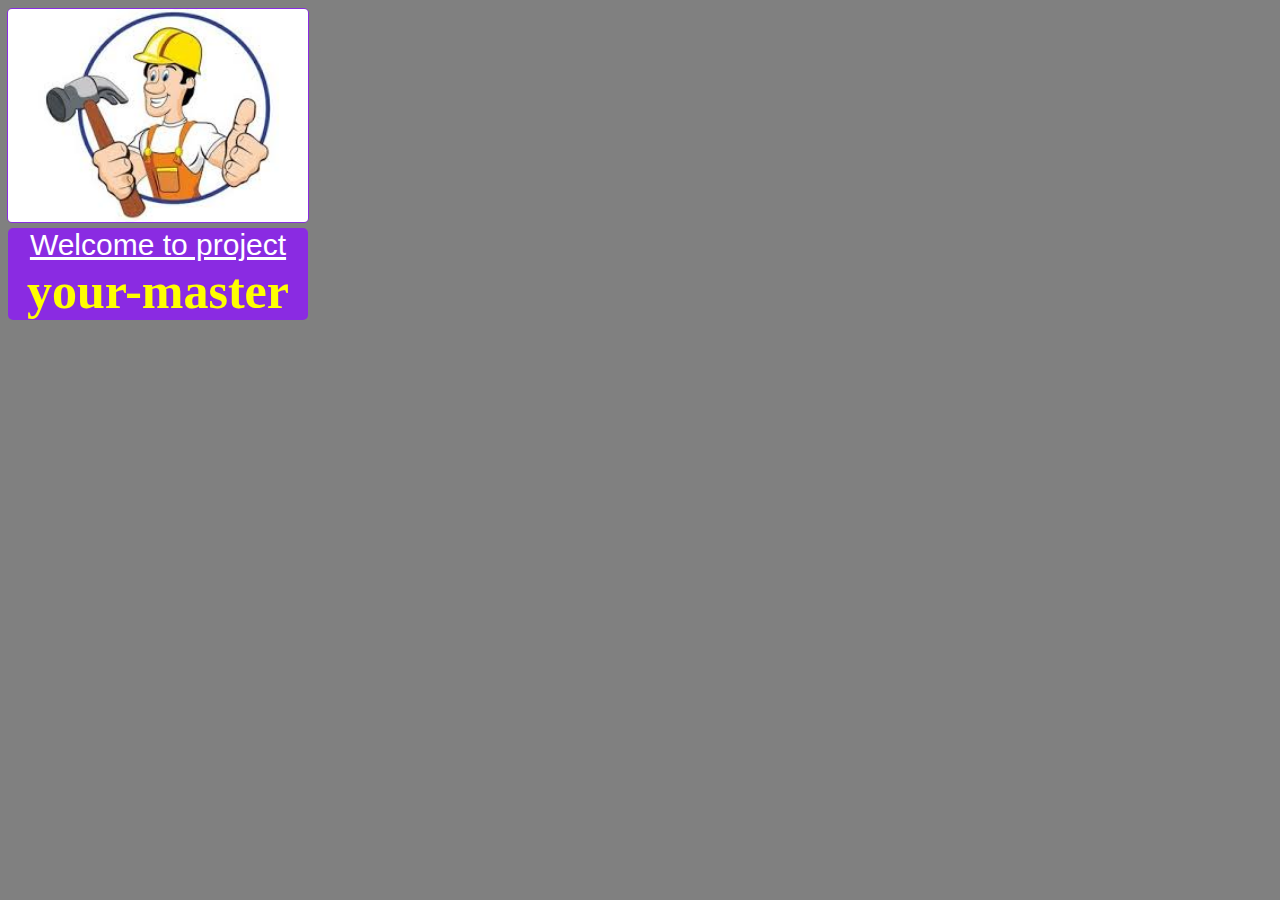
<file: index.html>
<!DOCTYPE html>
<html lang="en">
<head>
    <meta charset="UTF-8">
    <meta http-equiv="X-UA-Compatible" content="IE=edge">
    <meta name="viewport" content="width=device-width, initial-scale=1.0">
    
     <link rel="stylesheet" href="./styles.css">
     <!-- syles.css -->
    <title>your-master</title>
    
    <div class="img_box--Oun">
        
        <img src="./images/images.jfif" alt="img-Oun" class="img-Oun">
        <div class="img_box--Oun-Link">
        
        <a href="./1-index.html" class="Master_link--Oun">Welcome to project </a>
        <a href="./1-index.html" class="Master_link--Two">your-master</a>
        <!-- <span  class="Master_link--Two">your-master</span> -->
    </div>
    
</div>

    
    
</head>
<body>

    
</body>
</html>
</file>
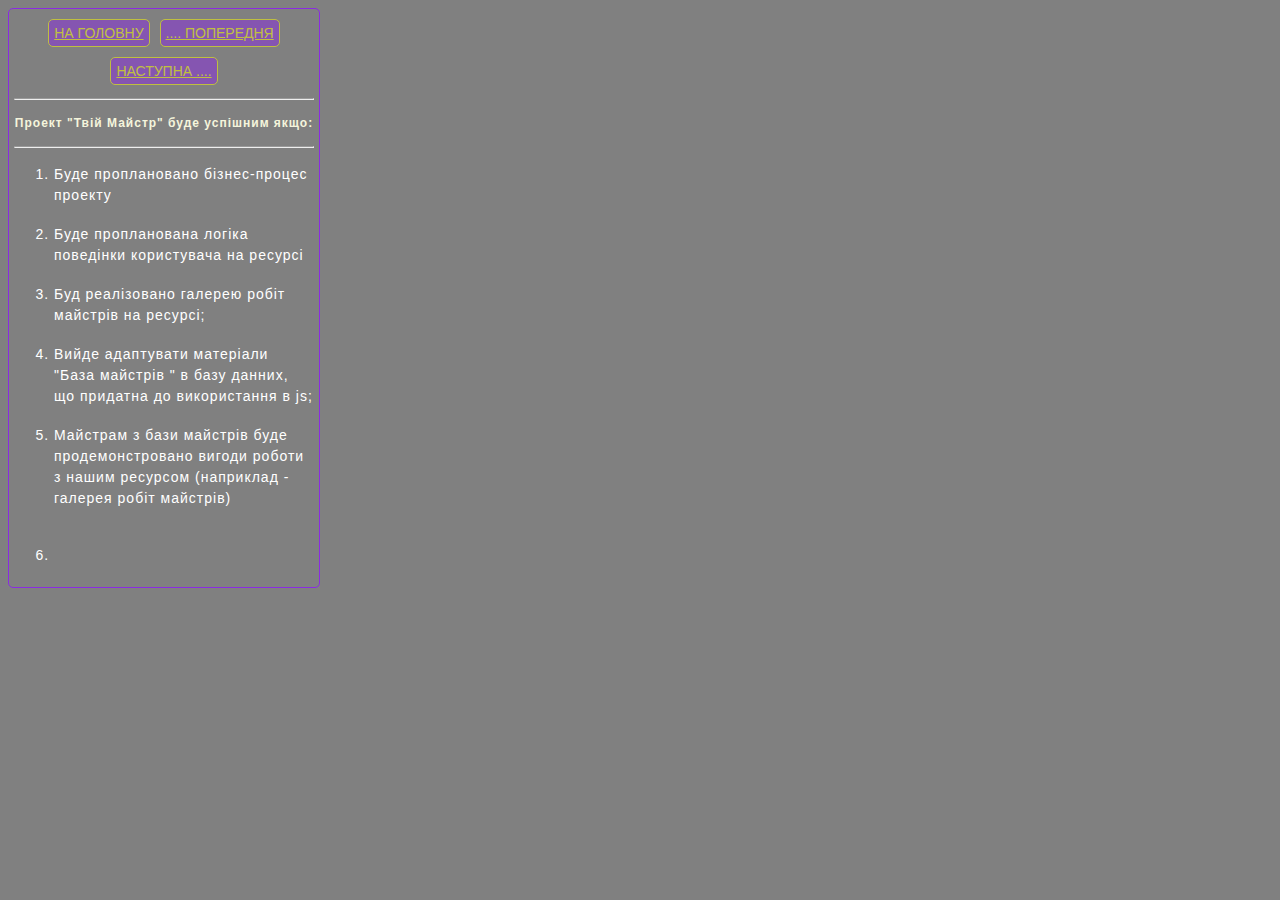
<file: 1-index.html>
<!DOCTYPE html>
<html lang="en">
<head>
    <meta charset="UTF-8">
    <meta http-equiv="X-UA-Compatible" content="IE=edge">
    <meta name="viewport" content="width=device-width, initial-scale=1.0">
    
     <link rel="stylesheet" href="./styles.css">
     <!-- syles.css -->
    <title>your-master</title>
    
    <div class="container">
        <div class="nav">
    <a href="./index.html" class="mater-link--three">На головну</a>
    <a href="./index.html" class="mater-link--three">.... попередня</a>
    <a href="./index.html" class="mater-link--three">наступна ....</a>
    
</div>
<hr>
    <div class="container-title">
    <h1 class="master-title">Проект "Твій Майстр" буде успішним якщо:</h1>
    </div>
    <hr>
    <!-- <h1 class="master-title">Проект "Твій Майстр"  має шанси на успішне існування за наступних обставин</h1> -->
    <h2 class="master-title-Two"> </h2>
<ul class="list">
    <li class="list-item"> Буде  проплановано бізнес-процес проекту</li>
<br>
    <li class="list-item">Буде пропланована логіка поведінки користувача на ресурсі</li>
<br>

    <li class="list-item">Буд реалізовано галерею робіт майстрів  на ресурсі; </li>
<br>
    <li class="list-item">Вийде адаптувати матеріали "База майстрів " в базу данних, 
        що придатна до використання в js;</li>
<br>
    <li class="list-item">Майстрам  з бази майстрів буде продемонстровано вигоди 
        роботи з нашим ресурсом (наприклад - галерея робіт майстрів)</li>
<br>
    

<br>
<li class="list-item"></li>
</ul>    
</div>
    
    
    
</head>
<body>

    
</body>
</html>
</file>
<file: styles.css>
body{
    background-color: gray;
    color: beige;
}
.img_box--Oun{
    display: flex;
    flex-direction: column;
    align-items: center;
    justify-content: center;

    border-radius: 6px;
    width: 300px;
    height: auto;
}
.img_box--Oun-Link{
    display: flex;
    flex-direction: column;
    align-items: center;
    justify-content: center;

    width: 300px;
    background-color: blueviolet;

    border-radius: 5px;

}
.img-Oun{
    width: 300px;
    height: auto;
    margin-bottom: 5px;
border: 1px solid blueviolet;
border-radius: 5px;

}
.mater-link--three{
margin: 5px;
padding: 5px;

font-size: 14px;
font-family: sans-serif;
text-transform: uppercase;
/* background-color:rgb(37, 120, 245); */
background-color: blueviolet;
opacity: 0.5;
color:yellow;
border-radius: 5px;
border: 1px solid yellow;

}
.Master_link--Oun{
    /* text-decoration: none; */
    color:white;
    font-size: 30px;
    font-weight: 500;
    font-family:'Lucida Sans', 'Lucida Sans Regular', 'Lucida Grande', 'Lucida Sans Unicode', Geneva, Verdana, sans-serif;

    
}

.Master_link--Two{
    font-size: 50px;
    font-weight: 700;
    color:yellow;
    text-decoration: none;
}
.master-title{
    
    color:beige;
    font-size: 12px;
    font-family:sans-serif;
    line-height: 1.2;
    letter-spacing:1px;


    
}
.master-title-Two{
    color:white;
    font-size: 14px;
    font-family:sans-serif;

    
}
.container{
padding: 5px;
max-width: 300px;
border: 1px solid blueviolet;
border-radius: 5px;
}
.container-title{
    display: flex;
    align-items: center;
    justify-content:center;

}
.list{
    list-style: number;

}
.list-item{
    color:white;
    font-family: sans-serif;
    font-size: 14px;
    line-height: 1.5;
    letter-spacing: 1px;


}
.nav{
    display: flex;
    align-items: center;
    justify-content: center;
    flex-wrap: wrap;
}
</file>
